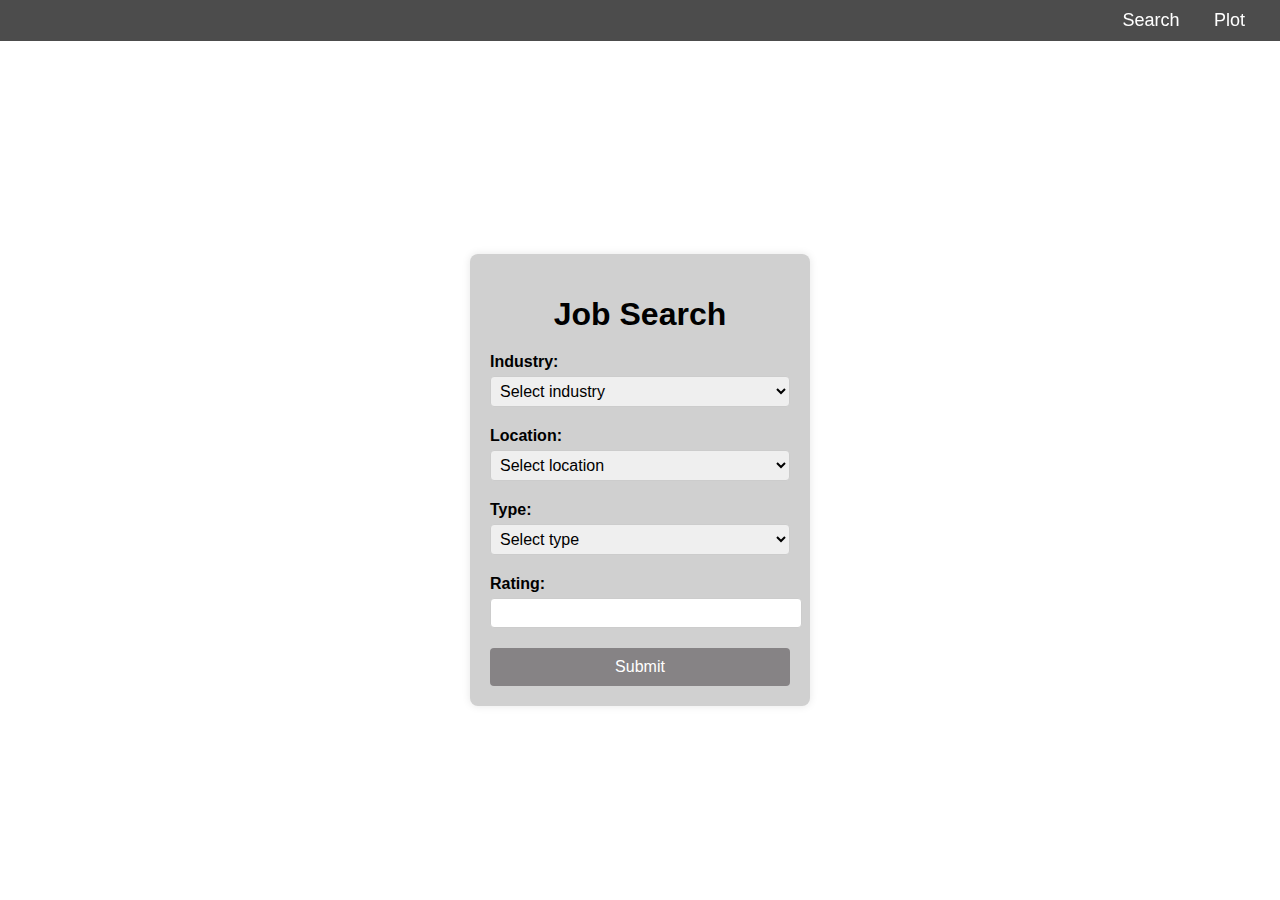
<file: templates/index.html>
<!DOCTYPE html>
<html lang="en">
<head>
    <meta charset="UTF-8">
    <meta name="viewport" content="width=device-width, initial-scale=1.0">
    <title>Input Form</title>
    <style>
        body {
            display: flex;
            justify-content: center;
            align-items: center;
            height: 100vh;
            margin: 0;
            font-family: Arial, sans-serif;
            background-image: url("https://img.freepik.com/free-photo/elegant-desk-composition-top-view_23-2148975800.jpg");
            background-size: cover;
            transition: background 0.5s ease-in-out;
        }
        header {
            width: 100%;
            background: rgba(0, 0, 0, 0.7);
            padding: 10px 0;
            color: white;
            display: flex;
            justify-content: flex-end; /* Aligns the nav to the right */
            align-items: center;
            position: fixed;
            top: 0;
            z-index: 1000; /* Ensures header stays on top */
        }

        header nav {
            margin-right: 20px; /* Adds some space on the right */
        }

        header nav a {
            color: white;
            text-decoration: none;
            margin: 0 15px;
            font-size: 18px;
        }
        .form-container {
            background: rgb(208, 208, 208);
            padding: 20px;
            border-radius: 8px;
            box-shadow: 0 0 8px rgba(0, 0, 0, 0.1);
            width: 300px;
            margin-top: 60px; /* Adjust for fixed header */
        }

        h1 {
            text-align: center;
            margin-bottom: 20px;
        }

        label {
            display: block;
            margin-bottom: 5px;
            font-weight: bold;
        }

        select, input[type="text"] {
            width: 100%;
            padding: 5px;
            margin-bottom: 20px;
            border: 1px solid #ccc;
            border-radius: 4px;
            font-size: 16px;
        }

        input[type="submit"] {
            width: 100%;
            padding: 10px;
            background-color: #868385;
            color: white;
            border: none;
            border-radius: 4px;
            cursor: pointer;
            font-size: 16px;
        }

        input[type="submit"]:hover {
            background-color: #696869;
        }
    </style>
</head>
<body>
    <header>
        <nav>
           
            <a href="/">Search</a>
            <a href="/plot/">Plot</a>
        </nav>
    </header>
    
    <div class="form-container">
        <h1>Job Search</h1>
        <form action="/submit" method="post">
            <label for="industry">Industry:</label>
            <select id="industry" name="industry" required>
                <option value="" selected disabled>Select industry</option>
                <option value="Defence & Aerospace">Defence & Aerospace</option>
                <option value="Gaming">Gaming</option>
                <option value="IT Services & Consulting">IT Services & Consulting</option>
                <option value="Banking">Banking</option>
                <option value="Government">Government</option>
                <option value="Automobile">Automobile</option>
                <option value="Clinical Research">Clinical Research</option>
                <option value="BPO">BPO</option>
                <option value="Internet">Internet</option>
                <option value="Pharma">Pharma</option>
            </select>

            <label for="location">Location:</label>
            <select id="location" name="location" required>
                <option value="" selected disabled>Select location</option>
                <option value="Jaipur">Jaipur</option>
                <option value="Ahmedabad">Ahmedabad</option>
                <option value="Mumbai">Mumbai</option>
                <option value="Delhi">Delhi</option>
                <option value="Bangalore">Bangalore</option>
                <option value="Pune">Pune</option>
                <option value="Gurugram">Gurugram</option>
                <option value="Hyderabad">Hyderabad</option>
                <option value="Chennai">Chennai</option>
                <option value="Indore">Indore</option>
            </select>

            <label for="type">Type:</label>
            <select id="type" name="type" required>
                <option value="" selected disabled>Select type</option>
                <option value="Public">Public</option>
                <option value="Forbes Global-2000">Forbes Global 2000</option>
                <option value="Startup">Startup</option>
                <option value="Conglomerate">Conglomerate</option>
                <option value="Indian Unicorn">Indian Unicorn</option>
                <option value="Central">Central</option>
                <option value="State">State</option>
                <option value="MNC">MNC</option>
            </select>

            <label for="rating">Rating:</label>
            <input type="text" id="rating" name="rating" required>

            <input type="submit" value="Submit">
        </form>
    </div>
</body>
</html>
</file>
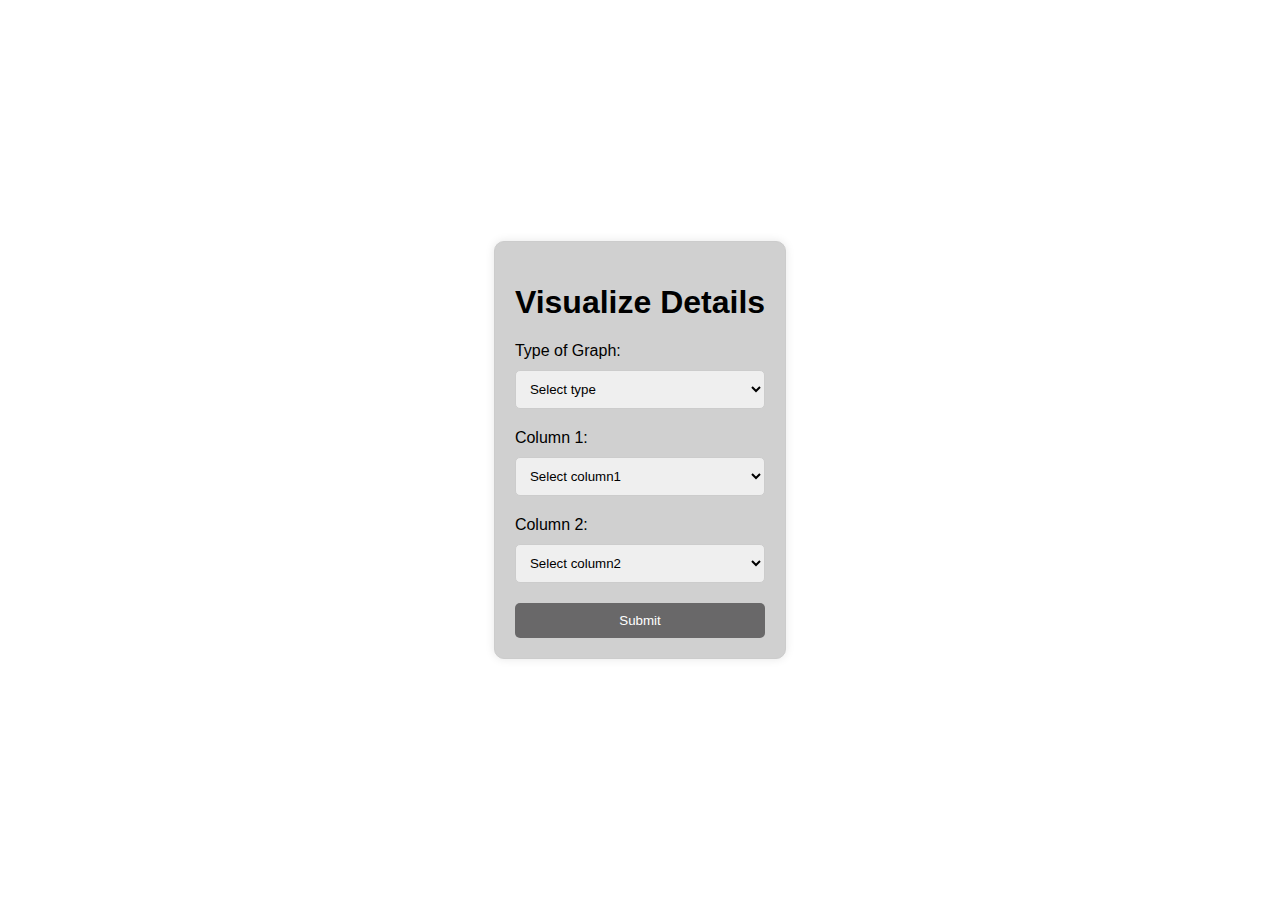
<file: templates/plot.html>
<!DOCTYPE html>
<html lang="en">
<head>
    <meta charset="UTF-8">
    <meta name="viewport" content="width=device-width, initial-scale=1.0">
    <title>Graph Input Form</title>
    <style>
        body {
            display: flex;
            justify-content: center;
            align-items: center;
            height: 100vh;
            margin: 0;
            font-family: Arial, sans-serif;
            background-image: url("https://img.freepik.com/free-photo/elegant-desk-composition-top-view_23-2148975800.jpg");
            background-size: cover;
            transition: background 0.5s ease-in-out;
        }
        .form-container {
            max-width: 800px;
            margin: 50px auto;
            padding: 20px;
            background: rgb(208, 208, 208);
            border: 1px solid #ccc;
            border-radius: 10px;
            box-shadow: 0 0 10px rgba(0, 0, 0, 0.1);
        }
        label {
            display: block;
            margin-bottom: 10px;
        }
        input[type="text"], select {
            width: 100%;
            padding: 10px;
            margin-bottom: 20px;
            border: 1px solid #ccc;
            border-radius: 5px;
        }
        button {
            width: 100%;
            padding: 10px;
            background-color: #696869;
            color: white;
            border: none;
            border-radius: 5px;
            cursor: pointer;
        }
        button:hover {
            background-color: #696869;
        }
    </style>
</head>
<body>
    <div class="form-container">
        <h1>Visualize Details</h1>
        <form action="/submit_plot" method="post">
            <label for="graphType">Type of Graph:</label>
            <select id="graphType" name="graphType" onchange="updateDropdowns()">
                <option value="" selected disabled>Select type</option>
                <option value="bar">Bar Plot</option>
                <option value="Scatter">Scatter Plot</option>
                <option value="pie">Pie Plot</option>
            </select>

            <label for="column1">Column 1:</label>
            <select id="column1" name="column1">
                <option value="" selected disabled>Select column1</option>
                <option value="company_name">Company Name</option>
                <option value="location">Location</option>
                <option value="industry">Industry</option>
                <option value="years_old">Years Old</option>
                <option value="company_rating">Company Rating</option>
            </select>

            <label for="column2" id="column2Label">Column 2:</label>
            <select id="column2" name="column2">
                <option value="" selected disabled>Select column2</option>
                <option value="company_name">Company Name</option>
                <option value="location">Location</option>
                <option value="industry">Industry</option>
                <option value="years_old">Years Old</option>
                <option value="company_rating">Company Rating</option>
            </select>

            <button type="submit">Submit</button>
        </form>
    </div>

    <script>
        function updateDropdowns() {
            var graphType = document.getElementById('graphType').value;
            var column1 = document.getElementById('column1');
            var column2 = document.getElementById('column2');

            if (graphType === 'bar') {
                column1.innerHTML = `
                    <option value="" selected disabled>Select column1</option>
                    <option value="company_rating">Company Rating</option>
                `;
                column2.innerHTML = `
                    <option value="" selected disabled>Select column2</option>
                    <option value="location">Location</option>
                    <option value="type">Type</option>
                    <option value="industry">Industry</option>
                `;
                column2.style.display = 'block';
                document.getElementById('column2Label').style.display = 'block';
            } else if (graphType === 'Scatter') {
                column1.innerHTML = `
                    <option value="" selected disabled>Select column1</option>
                    <option value="company_rating">Company Rating</option>
                `;
                column2.innerHTML = `
                    <option value="" selected disabled>Select column2</option>
                    <option value="industry">Industry</option>
                    <option value="years_old">Years Old</option>
                    <option value="size">Size</option>
                `;
                column2.style.display = 'block';
                document.getElementById('column2Label').style.display = 'block';
            } else if (graphType === 'pie') {
                column1.innerHTML = `
                    <option value="" selected disabled>Select column1</option>
                    <option value="company_rating">Company Rating</option>
                    <option value="industry">Industry</option>
                    <option value="size">Size</option>
                `;
                column2.style.display = 'none';
                document.getElementById('column2Label').style.display = 'none';
            } else {
                column1.innerHTML = `
                    <option value="" selected disabled>Select column1</option>
                    <option value="company_name">Company Name</option>
                    <option value="location">Location</option>
                    <option value="industry">Industry</option>
                    <option value="years_old">Years Old</option>
                    <option value="company_rating">Company Rating</option>
                    
                `;
                column2.innerHTML = `
                    <option value="" selected disabled>Select column2</option>
                    <option value="company_name">Company Name</option>
                    <option value="location">Location</option>
                    <option value="industry">Industry</option>
                    <option value="years_old">Years Old</option>
                    <option value="company_rating">Company Rating</option>
                `;
                column2.style.display = 'none';
                document.getElementById('column2Label').style.display = 'none';
            }
        }
    </script>
</body>
</html>
</file>
